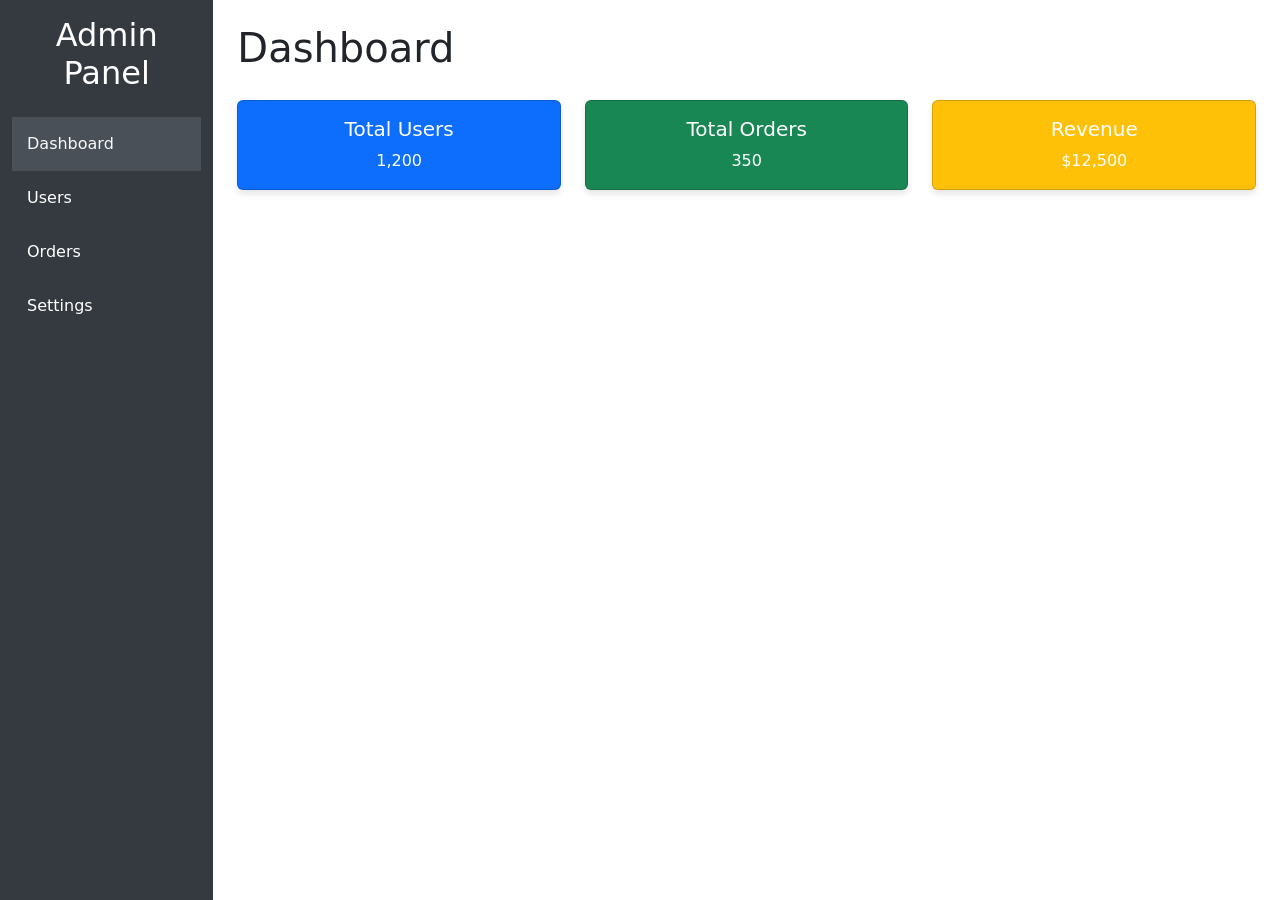
<file: OneDrive/Desktop/Anushka/Sem 6/WAD/AdminDashboard/index.html>
<!DOCTYPE html>
<html lang="en">
<head>
    <meta charset="UTF-8">
    <meta name="viewport" content="width=device-width, initial-scale=1.0">
    <title>Admin Dashboard</title>
    <link rel="stylesheet" href="styles.css">
    <link rel="stylesheet" href="https://cdn.jsdelivr.net/npm/bootstrap@5.3.0/dist/css/bootstrap.min.css">
</head>
<body>

    <div class="container-fluid">
        <div class="row">
            <!-- Sidebar -->
            <nav class="col-md-3 col-lg-2 d-md-block sidebar">
                <h2 class="text-white text-center py-3">Admin Panel</h2>
                <ul class="nav flex-column">
                    <li class="nav-item"><a class="nav-link active" href="#">Dashboard</a></li>
                    <li class="nav-item"><a class="nav-link" href="#">Users</a></li>
                    <li class="nav-item"><a class="nav-link" href="#">Orders</a></li>
                    <li class="nav-item"><a class="nav-link" href="#">Settings</a></li>
                </ul>
            </nav>

            <!-- Main Content -->
            <main class="col-md-9 ms-sm-auto col-lg-10 px-md-4">
                <h1 class="mt-4">Dashboard</h1>
                
                <div class="row">
                    <!-- Statistic Cards with Colors -->
                    <div class="col-md-4">
                        <div class="card bg-primary text-white">
                            <div class="card-body">
                                <h5 class="card-title">Total Users</h5>
                                <p class="card-text">1,200</p>
                            </div>
                        </div>
                    </div>
                    
                    <div class="col-md-4">
                        <div class="card bg-success text-white">
                            <div class="card-body">
                                <h5 class="card-title">Total Orders</h5>
                                <p class="card-text">350</p>
                            </div>
                        </div>
                    </div>
                    
                    <div class="col-md-4">
                        <div class="card bg-warning text-white">
                            <div class="card-body">
                                <h5 class="card-title">Revenue</h5>
                                <p class="card-text">$12,500</p>
                            </div>
                        </div>
                    </div>
                </div>
            </main>
        </div>
    </div>

    <script src="https://cdn.jsdelivr.net/npm/bootstrap@5.3.0/dist/js/bootstrap.bundle.min.js"></script>
</body>
</html>
</file>
<file: OneDrive/Desktop/Anushka/Sem 6/WAD/AdminDashboard/styles.css>
body {
    font-family: Arial, sans-serif;
    background-color: #f8f9fa;
}

.sidebar {
    background-color: #343a40;
    height: 100vh;
    position: fixed;
    width: 250px;
}

.sidebar .nav-link {
    color: white;
    padding: 15px;
}

.sidebar .nav-link:hover, .sidebar .nav-link.active {
    background-color: #495057;
    color: #f8f9fa;
}

.card {
    margin-top: 20px;
    border-radius: 10px;
    box-shadow: 0 4px 6px rgba(0, 0, 0, 0.1);
}

.card-body {
    text-align: center;
}
</file>
